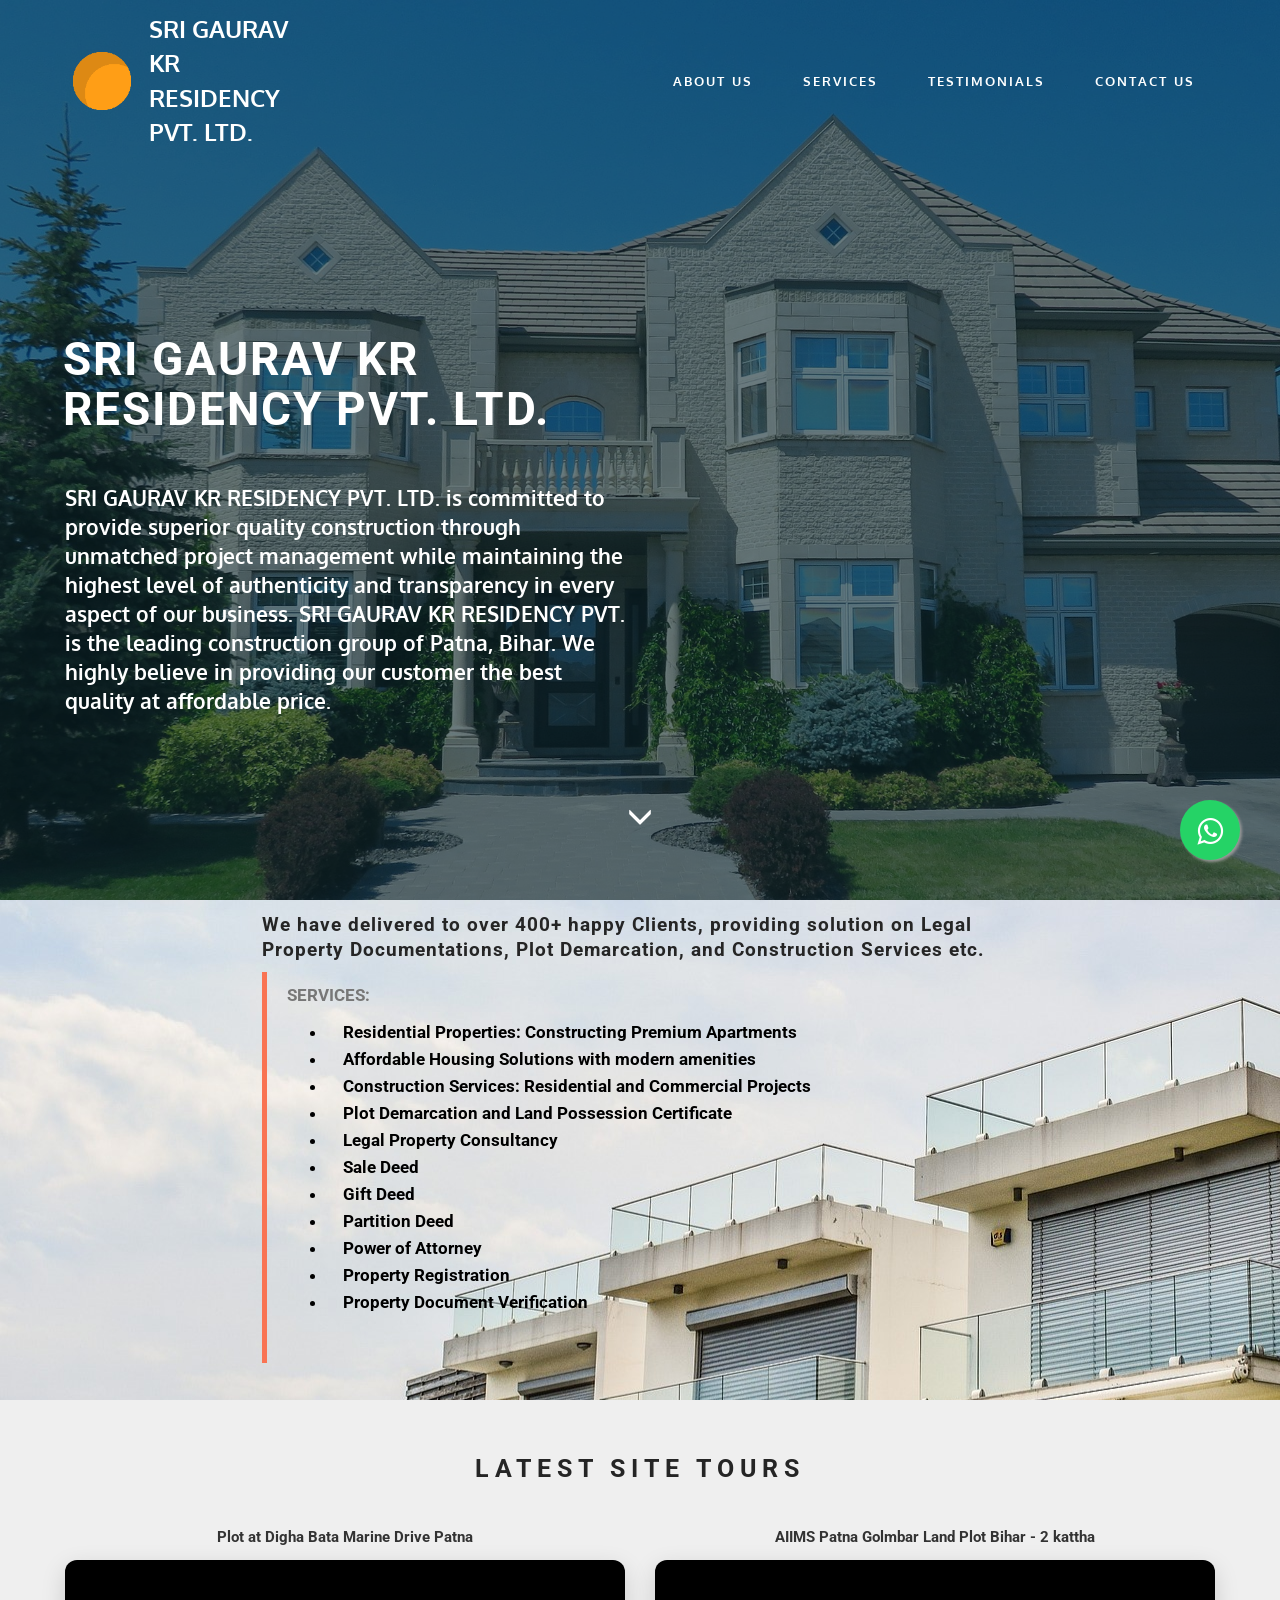
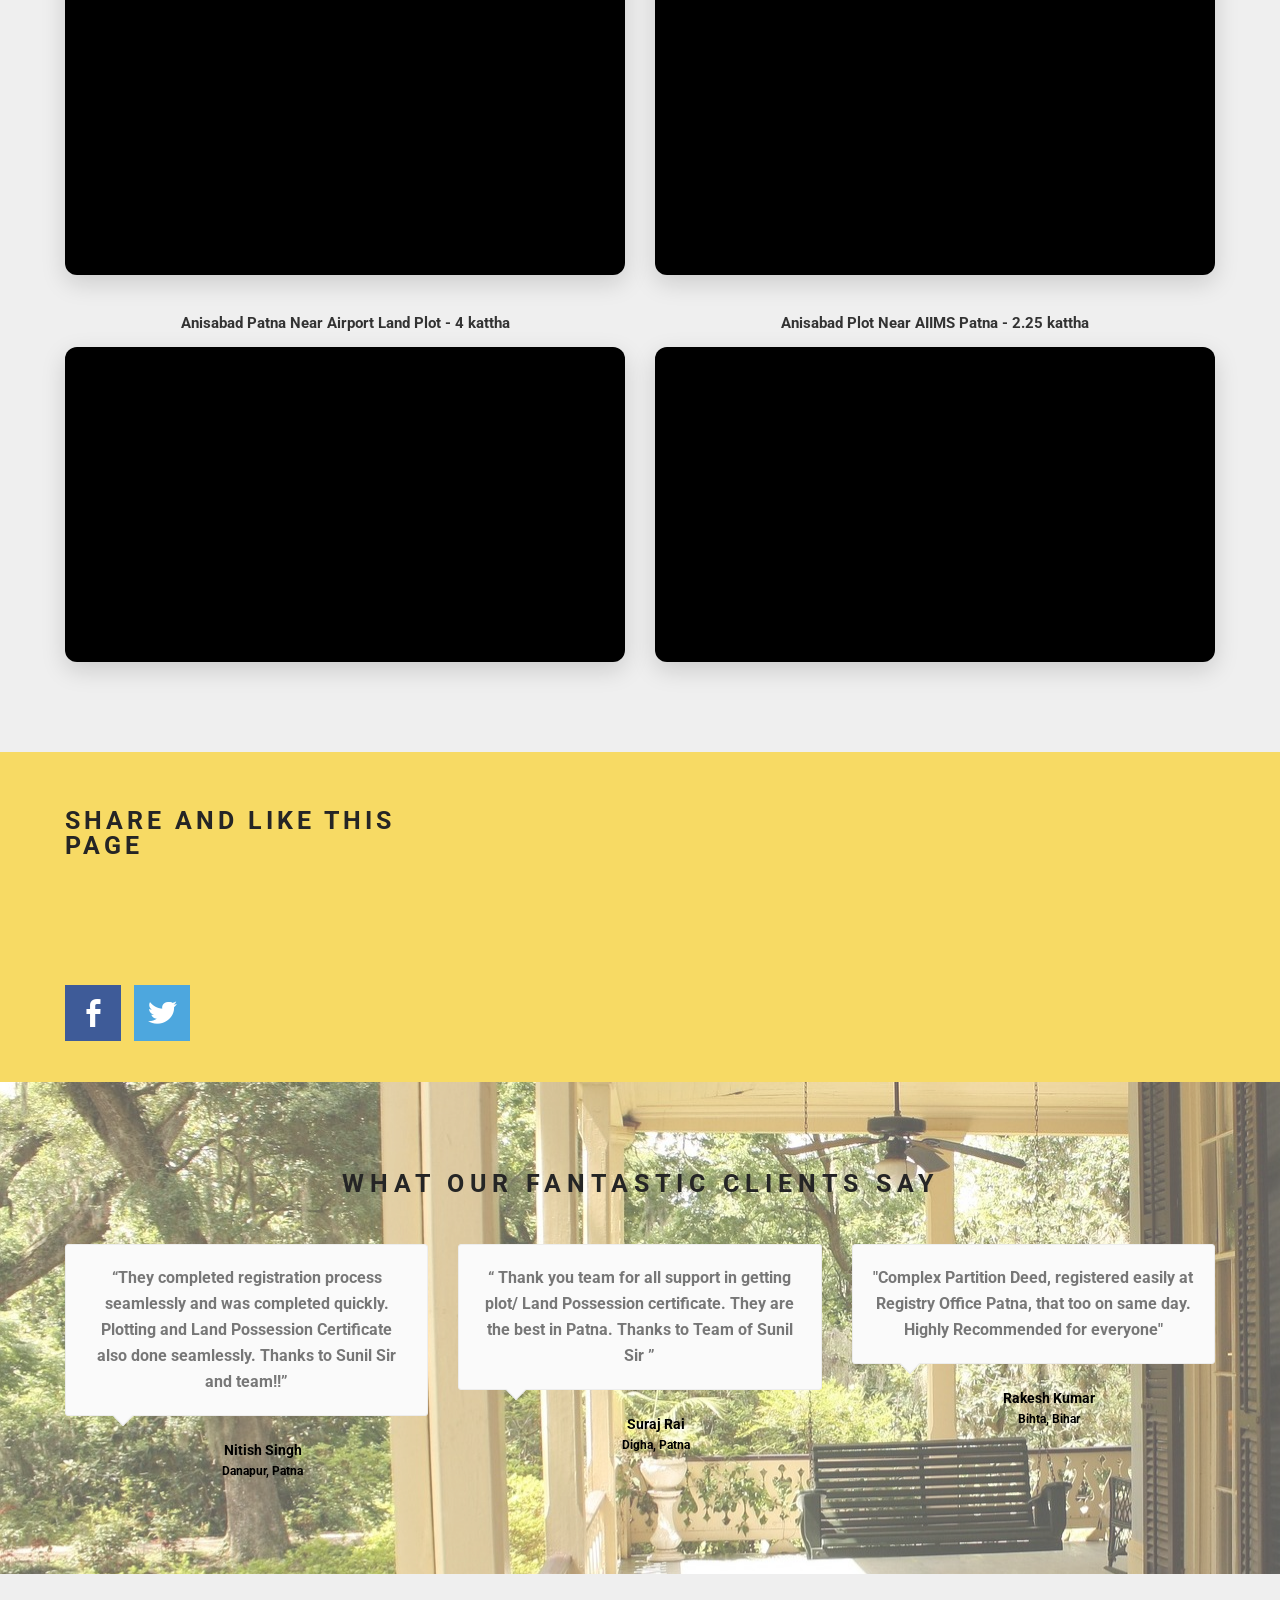
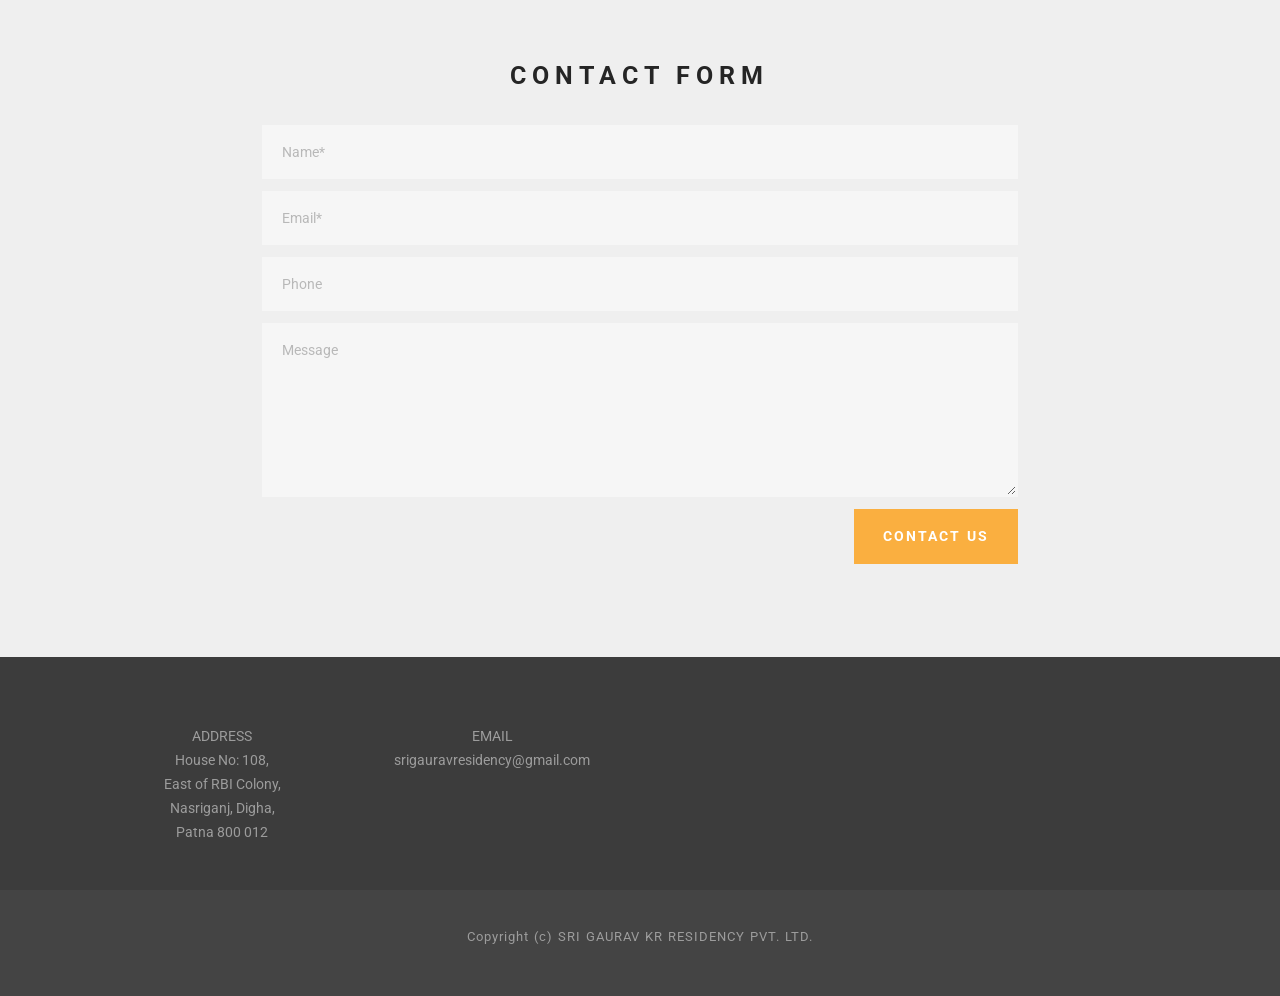
<file: index.html>
<!DOCTYPE html>
<html lang="en">

<head>
    <meta charset="UTF-8" />
    <meta http-equiv="X-UA-Compatible" content="IE=edge" />
    <meta name="viewport" content="width=device-width, initial-scale=1" />
    
    <!-- FIX ADDED HERE: This forces any hidden http:// links in your CSS/JS files to load securely as https:// -->
    <meta http-equiv="Content-Security-Policy" content="upgrade-insecure-requests">
    
    <link rel="shortcut icon" href="assets/images/discover-mobile-350x350-16.png" type="image/x-icon" />
    <meta name="description" content="jameenregistry" />
    <link rel="icon" type="image/png" sizes="32x32" href="assets/images/favicon-32x32.png">
    <link rel="stylesheet"
        href="https://fonts.googleapis.com/css?family=Roboto:700,400&amp;subset=cyrillic,latin,greek,vietnamese" />
    <link rel="stylesheet" href="assets/bootstrap/css/bootstrap.min.css" />
    <link rel="stylesheet" href="assets/animate.css/animate.min.css" />
    <link rel="stylesheet" href="assets/socicon/css/socicon.min.css" />
    <link rel="stylesheet" href="assets/jammen/css/style_min.css" />
    <link rel="stylesheet" href="assets/jammen/css/mbr-additional.css" type="text/css" />
    <link rel="stylesheet" href="assets/animate.css/animate.min.css" />
    <title>SRI GAURAV KR RESIDENCY PVT. LTD., Plot in Patna, Plot, Apartment, Construction, Building, Housing, Land Possession Certificate, LPC, Property Registration, and Registry Office Patna </title>
    <meta name="google-site-verification" content="LFKgQfxGb9PHRCS-7UHr4vyPuEpzBTbaOZgdr1h_e7o" />

    <!-- google analytics tags-->
    <!-- Global site tag (gtag.js) - Google Analytics -->
    <script async src="https://www.googletagmanager.com/gtag/js?id=UA-215911550-1">
    </script>
    <script>
    window.dataLayer = window.dataLayer || [];
    function gtag(){dataLayer.push(arguments);}
    gtag('js', new Date());

    gtag('config', 'UA-215911550-1');
    </script>
</head>

<body>

    <section
        class="mbr-navbar mbr-navbar--freeze mbr-navbar--absolute mbr-navbar--transparent mbr-navbar--sticky mbr-navbar--auto-collapse"
        id="menu-74">
        <div class="mbr-navbar__section mbr-section">
            <div class="mbr-section__container container">
                <div class="mbr-navbar__container">
                    <div class="mbr-navbar__column mbr-navbar__column--s mbr-navbar__brand">
                        <span class="mbr-navbar__brand-link mbr-brand mbr-brand--inline">
                            <span class="mbr-brand__logo"><a><img class="mbr-navbar__brand-img mbr-brand__img"
                                        src="assets/images/discover-mobile-350x350-53.png" alt="jammen"></a></span>
                            <span class="mbr-brand__name"><a class="mbr-brand__name text-white">SRI GAURAV KR RESIDENCY PVT. LTD.</a></span>
                        </span>
                        </span>
                    </div>
                    <div class="mbr-navbar__hamburger mbr-hamburger text-white"><span
                            class="mbr-hamburger__line"></span></div>
                <div class="mbr-navbar__column mbr-navbar__menu">
                    <nav class="mbr-navbar__menu-box mbr-navbar__menu-box--inline-right">
                        <div class="mbr-navbar__column">
                            <ul class="mbr-navbar__items mbr-navbar__items--right mbr-buttons mbr-buttons--freeze mbr-buttons--right btn-decorator mbr-buttons--active">
                                <li class="mbr-navbar__item"><a class="mbr-buttons__link btn text-white" href="#header1-73">ABOUT US</a></li> 
                                                                                        <li class="mbr-navbar__item"><a class="mbr-buttons__link btn text-white" href="#content1-96">SERVICES</a></li> 
                                <li class="mbr-navbar__item"><a class="mbr-buttons__link btn text-white" href="#testimonials1-88">TESTIMONIALS</a></li>
                                <li class="mbr-navbar__item"><a class="mbr-buttons__link btn text-white" href="#form1-89">CONTACT US</a></li>
                            </ul>
                        </div>
                </div>
            </div>
        </div>
    </section>

    <section
        class="mbr-box mbr-section mbr-section--relative mbr-section--fixed-size mbr-section--full-height mbr-section--bg-adapted mbr-parallax-background mbr-after-navbar"
        id="header1-73" style="background-image: url(assets/images/house_1.jpg);">
        <div class="mbr-box__magnet mbr-box__magnet--sm-padding mbr-box__magnet--center-left">
            <div class="mbr-overlay" style="opacity: 0.6; background-color: rgb(9, 35, 43);"></div>
            <br> <br>
            <div class="mbr-box__container mbr-section__container container">
                <div class="mbr-box mbr-box--stretched">
                    <div class="mbr-box__magnet mbr-box__magnet--center-left">
                        <div class="row">
                            <div class=" col-sm-6">
                                <div class="mbr-hero animated fadeInUp">
                                    <h2 class="mbr-hero__text"><br>SRI GAURAV KR RESIDENCY PVT. LTD.</h2>
                                    <p class="mbr-hero__subtext"><b>SRI GAURAV KR RESIDENCY  PVT. LTD. is committed to provide superior quality construction through unmatched project management while maintaining the highest level of authenticity and transparency in every aspect of our business. SRI GAURAV KR RESIDENCY  PVT. is the leading construction group of Patna, Bihar. We highly believe in providing our customer the best quality at affordable price.</b>
                                </div>
                            </div>
                        </div>
                    </div>
                </div>
                
            </div>
            <div class="mbr-arrow mbr-arrow--floating text-center">
                <div class="mbr-section__container container">
                    <a class="mbr-arrow__link"><i class="glyphicon glyphicon-menu-down"></i></a>
                </div>
            </div>
        </div>
    </section>

    <section class="mbr-section" id="content1-96" style="background-image: url(assets/images/residence1.jpg);">
        <div class="mbr-section__container container mbr-section__container--middle">
            <div class="row">
                <div class="mbr-article mbr-article--wysiwyg col-sm-8 col-sm-offset-2">
                    <h3> We have delivered to over 400+ happy Clients, providing solution on Legal Property Documentations, Plot Demarcation, and Construction Services etc.</h3>
                    <blockquote>
                        <p><strong>SERVICES:</strong></p>
                        <ul>
                            
                            <li style="color:black">&nbsp; &nbsp; <b>Residential Properties: Constructing Premium Apartments </b> </li>
                            <li style="color:black">&nbsp; &nbsp; <b>Affordable Housing Solutions with modern amenities </b></li>
                            <li style="color:black">&nbsp; &nbsp; <b>Construction Services: Residential and Commercial Projects</b></li>
                            <li style="color:black">&nbsp; &nbsp; <b>Plot Demarcation and Land Possession Certificate</b></li>
                            <li style="color:black">&nbsp; &nbsp; <b>Legal Property Consultancy</b></li>
                            <li style="color:black">&nbsp; &nbsp; <b>Sale Deed</b></li>
                            <li style="color:black">&nbsp; &nbsp; <b>Gift Deed</b></li>
                            <li style="color:black">&nbsp; &nbsp; <b>Partition Deed</b></li>
                            <li style="color:black">&nbsp; &nbsp; <b>Power of Attorney</b></li>
                            <li style="color:black">&nbsp; &nbsp; <b>Property Registration</b></li>
                            <li style="color:black">&nbsp; &nbsp; <b>Property Document Verification</b></li>
                        </ul>
                        <p><em><br></em></p>
                    </blockquote>
                </div>
            </div>
        </div>
    </section>

    <!-- TWO-COLUMN VIDEO TOUR SECTION ADDED HERE -->
    <section class="mbr-section mbr-section--relative mbr-section--fixed-size" id="video-tour" style="background-color: rgb(239, 239, 239); padding-top: 60px; padding-bottom: 60px;">
        <div class="mbr-section__container container">
            <div class="mbr-header mbr-header--center mbr-header--std-padding">
                <h2 class="mbr-header__text">LATEST SITE TOURS</h2>
            </div>
            <div class="row">
                
                <!-- Video 1 Column -->
                <div class="col-md-6 col-sm-12" style="margin-bottom: 30px;">
                    <h4 class="text-center" style="margin-bottom: 15px; font-weight: bold; color: #333;">Plot at Digha Bata Marine Drive Patna</h4>
                    <div class="property-video-container">
                        <iframe  
                            src="https://player.cloudinary.com/embed/?cloud_name=i27r67f0&public_id=WhatsApp_Video_2026-09-06_at_8.05.20_AM"  
                            allow="autoplay; fullscreen; encrypted-media; picture-in-picture"  
                            allowfullscreen  
                            frameborder="0"
                            title="Plot at Digha Bata Marine Drive Patna"
                            loading="lazy">
                        </iframe>
                    </div>
                </div>

                <!-- Video 2 Column -->
                <div class="col-md-6 col-sm-12" style="margin-bottom: 30px;">
                    <h4 class="text-center" style="margin-bottom: 15px; font-weight: bold; color: #333;">AIIMS Patna Golmbar Land Plot Bihar - 2 kattha</h4>
                    <div class="property-video-container">
                        <iframe
                            src="https://player.cloudinary.com/embed/?cloud_name=i27r67f0&public_id=AIIMS_Patna_Golmbar_Land_Plot_Bihar"
                            allow="autoplay; fullscreen; encrypted-media; picture-in-picture"
                            allowfullscreen
                            frameborder="0"
                            title="AIIMS Patna Golmbar Land Plot Bihar - 2 kattha"
                            loading="lazy">
                        </iframe>
                    </div>
                </div>
                
                <!-- Video 3 Column -->
                <div class="col-md-6 col-sm-12" style="margin-bottom: 30px;">
                    <h4 class="text-center" style="margin-bottom: 15px; font-weight: bold; color: #333;">Anisabad Patna Near Airport Land Plot - 4 kattha</h4>
                    <div class="property-video-container">
                        <iframe
                        src="https://player.cloudinary.com/embed/?cloud_name=i27r67f0&public_id=VID_20260922_094655"
                        width="640"
                        height="360" 
                        style="height: auto; width: 100%; aspect-ratio: 640 / 360;"
                        allow="autoplay; fullscreen; encrypted-media; picture-in-picture"
                        allowfullscreen
                        frameborder="0"
                        ></iframe>
                    </div>
                </div>
                 <!-- Video 4 Column -->
                <div class="col-md-6 col-sm-12" style="margin-bottom: 30px;">
                    <h4 class="text-center" style="margin-bottom: 15px; font-weight: bold; color: #333;">Anisabad Plot Near AIIMS Patna  - 2.25 kattha</h4>
                    <div class="property-video-container">
                   <iframe
             src="https://player.cloudinary.com/embed/?cloud_name=i27r67f0&public_id=VID_20261008_113747"
             width="640"
             height="360" 
             style="height: auto; width: 100%; aspect-ratio: 640 / 360;"
             allow="autoplay; fullscreen; encrypted-media; picture-in-picture"
             allowfullscreen
             frameborder="0"
              ></iframe>
                    </div>
                </div>
            </div>
        </div>
    </section>
    <!-- END OF VIDEO TOUR SECTION -->

    <section class="mbr-section mbr-section--relative mbr-section--fixed-size" id="social-buttons1-87"
        style="background-color: rgb(247, 218, 100)">
        <div class="mbr-section__container container">
            <div class="mbr-header mbr-header--inline row">
                <div class="col-sm-4">
                    <h3 class="mbr-header__text">SHARE AND LIKE THIS PAGE </h3>
                </div>
             <iframe src="https://www.facebook.com/plugins/page.php?href=https%3A%2F%2Fwww.facebook.com%2FJameenRegistry&tabs=timeline&width=340&height=187&small_header=false&adapt_container_width=true&hide_cover=false&show_facepile=true&appId&locale=en_US" width="340" height="187" style="border:none;overflow:hidden" scrolling="no" frameborder="0" allowfullscreen="true" allow="autoplay; clipboard-write; encrypted-media; picture-in-picture; web-share"></iframe>
                 
                <div class="mbr-social-icons col-sm-8">
                    <div class="mbr-social-likes social-likes_style-1" data-counters="true">
                        <div class="
                  mbr-social-icons__icon
                  social-likes__icon
                  facebook
                  socicon-bg-facebook
                " title="Share link on Facebook">
                            <i class="socicon socicon-facebook"></i>
                        </div>
                 
                        <div class="
                  mbr-social-icons__icon
                  social-likes__icon
                  twitter
                  socicon-bg-twitter
                " title="Share link on Twitter">
                            <i class="socicon socicon-twitter"></i>
                        </div>
                </div>
            </div>
        </div>
    </section>

    <section class="mbr-section mbr-section--relative mbr-section--fixed-size" id="testimonials1-88">
        <div class="testimonial">
            <div class="
            mbr-section__container mbr-section__container--std-padding
            container
          ">
                <div class="row">
                    <div class="col-sm-12">
                        <h2 class="mbr-section__header">WHAT OUR FANTASTIC CLIENTS SAY</h2>
                        <ul class="mbr-reviews mbr-reviews--wysiwyg row">
                            <li class="mbr-reviews__item col-sm-6 col-md-4">
                                <div class="mbr-reviews__text">
                                    <p class="mbr-reviews__p">
                                        <strong>
                                            “They completed registration process seamlessly and was completed quickly. Plotting and Land Possession Certificate also done seamlessly. Thanks to Sunil Sir and team!!”
                                        </strong>
                                    </p>
                                </div>
                                <div class="mbr-reviews__author mbr-reviews__author--short">
                                    <div class="mbr-reviews__author-name" style="color:black">Nitish Singh</div>
                                    <div class="mbr-reviews__author-bio" style="color:black"><b>Danapur, Patna</b></div>
                                </div>
                            </li>
                            <li class="mbr-reviews__item col-sm-6 col-md-4">
                                <div class="mbr-reviews__text">
                                    <p class="mbr-reviews__p">
                                        <strong>
                                            “ Thank you team for all support in getting plot/ Land Possession certificate. They are the best in Patna. Thanks to Team of Sunil Sir ”
                                        </strong>
                                    </p>
                                </div>
                                <div class="mbr-reviews__author mbr-reviews__author--short">
                                    <div class="mbr-reviews__author-name" style="color:black">Suraj Rai</div>
                                    <div class="mbr-reviews__author-bio" style="color:black"><b>Digha, Patna</b></div>
                                </div>
                            </li>
                            <li class="mbr-reviews__item col-sm-6 col-md-4">
                                <div class="mbr-reviews__text">
                                    <p class="mbr-reviews__p">
                                        <strong>
                                            "Complex Partition Deed, registered easily at Registry Office Patna, that too on same day. Highly Recommended for everyone"
                                        </strong>
                                    </p>
                                </div>
                                <div class="mbr-reviews__author mbr-reviews__author--short">
                                    <div class="mbr-reviews__author-name" style="color:black">Rakesh Kumar</div>
                                    <div class="mbr-reviews__author-bio" style="color:black"><b>Bihta, Bihar</b></div>
                                </div>
                            </li>
                        </ul>
                    </div>
                </div>
            </div>
        </div>
    </section>

    <section class="mbr-section mbr-section--relative mbr-section--fixed-size" id="form1-89"
        style="background-color: rgb(239, 239, 239)">
        <div class="
          mbr-section__container mbr-section__container--std-padding
          container
        ">
            <div class="row">
                <div class="col-sm-12">
                    <div class="row">
                        <div class="col-sm-8 col-sm-offset-2" data-form-type="formoid">
                            <div class="mbr-header mbr-header--center mbr-header--std-padding">
                                <h2 class="mbr-header__text">CONTACT FORM</h2>
                            </div>
                            <div data-form-alert="true"></div>
                            <form action="mailto:srigauravresidency@gmail.com" method="post" data-form-title="CONTACT FORM">
                                <input type="hidden" value="" data-form-email="true" />
                                <div class="form-group">
                                    <input type="text" class="form-control" name="name" required="" placeholder="Name*"
                                        data-form-field="Name" />
                                </div>
                                <div class="form-group">
                                    <input type="email" class="form-control" name="email" required=""
                                        placeholder="Email*" data-form-field="Email" />
                                </div>
                                <div class="form-group">
                                    <input type="tel" class="form-control" name="phone" placeholder="Phone"
                                        data-form-field="Phone" />
                                </div>
                                <div class="form-group">
                                    <textarea class="form-control" name="message" placeholder="Message" rows="7"
                                        data-form-field="Message"></textarea>
                                </div>
                                <div class="mbr-buttons mbr-buttons--right">
                                    <button type="submit" class="mbr-buttons__btn btn btn-lg btn-warning">
                                        CONTACT US
                                    </button>
                                </div>
                            </form>
                        </div>
                    </div>
                </div>
            </div>
        </div>
    </section>

    <section class="mbr-section mbr-section--relative mbr-section--fixed-size" id="contacts2-90"
        style="background-color: rgb(60, 60, 60)">
        <div class="mbr-section__container container">
            <div class="mbr-contacts mbr-contacts--wysiwyg row">
<!--                 <div class="col-sm-6">
                    <figure class="
                mbr-figure
                mbr-figure--wysiwyg
                mbr-figure--full-width
                mbr-figure--no-bg
              ">
                        <div class="mbr-figure__map mbr-figure__map--short mbr-google-map">
                            <p class="mbr-google-map__marker" data-coordinates="25.617264,85.125750"></p>
                        </div>
                    </figure>
                </div> -->
                <br>
                <div class="col-sm-6">
                    <div class="row">
                        <div class="col-sm-5 col-sm-offset-1">
                            <p class="mbr-contacts__text">
                                ADDRESS<br />
                                House No: 108, <br> East of RBI Colony, <br> Nasriganj, Digha, <br> Patna 800 012
                            </p>
                        </div>
                        <div class="col-sm-6">
                            <p class="mbr-contacts__text">EMAIL</p>
                            srigauravresidency@gmail.com
                        </div>
                    </div>
                </div>
            </div>
        </div>
    </section>

    <footer class="mbr-section mbr-section--relative mbr-section--fixed-size" id="footer1-91"
        style="background-color: rgb(68, 68, 68)">
        <div class="mbr-section__container container">
            <div class="mbr-footer mbr-footer--wysiwyg row">
                <div class="col-sm-12">
                    <p class="mbr-footer__copyright"></p>
                    <p>Copyright (c) SRI GAURAV KR RESIDENCY PVT. LTD.</p>
                    <p></p>
                </div>
            </div>
        </div>
    </footer>

    <script src="assets/jquery/jquery.min.js"></script>
    <script src="assets/bootstrap/js/bootstrap.min.js"></script>
<!--     <script src="https://maps.googleapis.com/maps/api/js"></script> -->
<!--     <script src="assets/smooth-scroll/SmoothScroll.js"></script> -->
<!--     <script src="assets/jarallax/jarallax.js"></script> -->
<!--     <script src="assets/social-likes/social-likes.js"></script> -->
    <script src="assets/jammen/js/script.js"></script>

    <link rel="stylesheet" href="https://maxcdn.bootstrapcdn.com/font-awesome/4.5.0/css/font-awesome.min.css">
                                <a href="https://api.whatsapp.com/send?phone=919546411291&text=%E0%A4%A8%E0%A4%AE%E0%A4%B8%E0%A5%8D%E0%A4%A4%E0%A5%87!%20%E0%A4%AE%E0%A5%81%E0%A4%9D%E0%A5%87%20%E0%A4%B0%E0%A4%9C%E0%A4%BF%E0%A4%B8%E0%A5%8D%E0%A4%9F%E0%A5%8D%E0%A4%B0%E0%A5%80%20%E0%A4%95%E0%A5%87%20%E0%A4%95%E0%A4%BE%E0%A4%AE%20%E0%A4%95%E0%A5%87%20%E0%A4%B2%E0%A4%BF%E0%A4%8F%20%E0%A4%B8%E0%A4%B9%E0%A4%BE%E0%A4%AF%E0%A4%A4%E0%A4%BE%20%E0%A4%AD%E0%A5%80%20%E0%A4%9A%E0%A4%BE%E0%A4%B9%E0%A4%BF%E0%A4%8F%E0%A5%A4"
                                        class="float" target="_blank">
                                <i class="fa fa-whatsapp my-float"></i>
                                </a>

                                <!-- CSS WITH VIDEO STYLES ADDED -->
                                <style>
                                .property-video-container {
                                    position: relative;
                                    width: 100%;
                                    border-radius: 12px;
                                    overflow: hidden;
                                    box-shadow: 0 8px 25px rgba(0, 0, 0, 0.15);
                                    background-color: #000000;
                                }
                                .property-video-container iframe {
                                    display: block; 
                                    width: 100%;
                                    height: auto;
                                    aspect-ratio: 16 / 9;
                                    border: none;
                                }
                                .float{
                                    position:fixed;
                                    width:60px;
                                    height:60px;
                                    bottom:40px;
                                    right:40px;
                                    background-color:#25d366;
                                    color:#FFF;
                                    border-radius:50px;
                                    text-align:center;
                                    font-size:30px;
                                    box-shadow: 2px 2px 3px #999;
                                    z-index:100;
                                }
                                .testimonial::before{
                                    content:"";
                                    background-image: url(assets/images/porch1.jpg);
                                    opacity:0.65;
                                    position:absolute;
                                    top:0;
                                    bottom:0;
                                    right:0;
                                    left:0;
                                    width:auto;
                                    height:auto;
                                    z-index:-3;
                                }

                                .my-float{
                                    margin-top:16px;
                                }
                                </style>
</body>

</html>
</file>
<file: assets/jammen/css/style_min.css>
body,html{max-width:auto;overflow-x:hidden;text-align:center}.mbr-transparent{opacity:0}.mbr-embedded-video{position:relative}.mbr-background-video,.mbr-background-video-preview{bottom:0;left:0;overflow:hidden;position:absolute;right:0;top:0}.mbr-background,.mbr-parallax-background{background-attachment:fixed!important;background-position:50% 0;background-repeat:no-repeat;background-size:cover!important}.mbr-hidden-scrollbar .mbr-parallax-background{background-size:auto 130%}.mobile .mbr-parallax-background{background-attachment:scroll!important}.mbr-background{background-attachment:scroll!important}.is-builder .animated{-webkit-animation-name:none!important;animation-name:none!important}.msgbox-1{overflow:hidden;padding:0 20px;position:relative}.msgbox-1 .container{padding:41px 0 29px;position:relative;z-index:2}@media (max-width:767px){.msgbox-1 .container{padding:67px 0 78px;text-align:center}}.msgbox-1 .row>div+div{line-height:67px}@media (max-width:767px){.msgbox-1 .row>div+div{padding-bottom:3px;padding-top:23px}}@media (max-width:480px){.msgbox-1 .row>div+div{padding-bottom:15px;padding-top:37px}}.msgbox-1 h1,.msgbox-1 h2{letter-spacing:4px;line-height:33px;margin-bottom:11px;margin-top:10px}.msgbox-1 h1+h1,.msgbox-1 h1+h2,.msgbox-1 h2+h1,.msgbox-1 h2+h2{margin-top:-11px}@media (max-width:767px){.msgbox-1 h1,.msgbox-1 h2{line-height:1.5em;margin-bottom:0}.msgbox-1 h1+h1,.msgbox-1 h1+h2,.msgbox-1 h2+h1,.msgbox-1 h2+h2{margin-top:-1px}}.msgbox-1 p{color:#777;font-size:17px;line-height:27px;margin-bottom:0;padding-bottom:13px;padding-top:16px;text-align:left}.msgbox-1 p+p{margin-top:-13px;padding-top:0}@media (max-width:767px){.msgbox-1 p{padding-top:20px}}.msgbox-1 .btn{margin-top:-14px;margin-right:10px}@media (max-width:480px){.msgbox-1 .btn{display:block}.msgbox-1 .btn+.btn{margin-top:12px}}.msgbox-1.dark{background:#3c3c3c;color:#fff}.msgbox-1.dark p{color:#fff}.msgbox-1.dark .btn-default{border-color:#fff;color:#fff}.msgbox-1.dark .btn-default.active,.msgbox-1.dark .btn-default.focus,.msgbox-1.dark .btn-default:active,.msgbox-1.dark .btn-default:focus,.msgbox-1.dark .btn-default:hover,.open>.dropdown-toggle.msgbox-1.dark .btn-default{background-color:#fff;border-color:#fff;color:#252525}.content-2{overflow:hidden;padding:71px 20px 70px;position:relative}.content-2.col-5 .row>div{position:relative;min-height:1px;padding-left:15px;padding-right:15px}@media (min-width:768px){.content-2.col-5 .row>div{display:inline-block;float:none;vertical-align:top;width:33%}}@media (min-width:992px){.content-2.col-5 .row>div{float:left;width:20%}}@media (min-width:992px){.content-2.col-5{padding-top:75px}.content-2.col-5 .thumbnail h3{margin-top:15px}.content-2.col-5 .thumbnail h3+h3{margin-top:-33px}}.content-2.col-4 .row>div{position:relative;min-height:1px;padding-left:15px;padding-right:15px}@media (min-width:768px){.content-2.col-4 .row>div{float:left;width:50%}}@media (min-width:992px){.content-2.col-4 .row>div{float:left;width:25%}}.content-2.col-3 .row>div{position:relative;min-height:1px;padding-left:15px;padding-right:15px}@media (min-width:768px){.content-2.col-3 .row>div{float:left;width:33.33333333%}}@media (min-width:992px){.content-2.col-3{padding-top:64px}.content-2.col-3 .thumbnail h3{margin-top:4px}.content-2.col-3 .thumbnail h3+h3{margin-top:-33px}.content-2.col-3 .thumbnail .group{margin-top:37px}}.content-2.col-2 .row>div{position:relative;min-height:1px;padding-left:15px;padding-right:15px}@media (min-width:768px){.content-2.col-2 .row>div{float:left;width:50%}}@media (min-width:992px){.content-2.col-2{padding-top:48px}.content-2.col-2 .thumbnail>img{width:100%;max-width:300px}.content-2.col-2 .thumbnail h3{margin-top:-14px;margin-bottom:20px;font-size:25px;letter-spacing:6px;line-height:1.5em}.content-2.col-2 .thumbnail h3+h3{margin-top:-19px}.content-2.col-2 .thumbnail p{font-size:17px;line-height:27px}.content-2.col-2 .thumbnail .btn{padding:16px 27px;font-size:18px;line-height:1.3333333;border-radius:0;font-size:14px;letter-spacing:2px}}@media (max-width:767px){.content-2{padding:0 20px}.content-2 .row>div{-webkit-box-shadow:inset 0 1px 1px rgba(10,10,10,.06);box-shadow:inset 0 1px 1px rgba(10,10,10,.06)}.content-2.dark .row>div{-webkit-box-shadow:inset 0 1px 1px rgba(0,0,0,.2);box-shadow:inset 0 1px 1px rgba(0,0,0,.2)}}@media (min-width:768px) and (max-width:991px){.content-2.col-5{padding-top:70px}.content-2.col-5 .row>div+div+div+div{margin-top:50px}.content-2.col-5 .thumbnail h3{margin-top:10px}.content-2.col-5 .thumbnail h3+h3{margin-top:-33px}.content-2.col-4{padding:64px 20px 70px}.content-2.col-4 .row>div+div+div{margin-top:39px}.content-2.col-4 .thumbnail h3{margin-top:4px;margin-bottom:32px}.content-2.col-4 .thumbnail h3+h3{margin-top:-33px}.content-2.col-4 .thumbnail .group{margin-top:37px}.content-2.col-3{padding-top:73px}.content-2.col-3 .thumbnail h3{margin-top:12px;margin-bottom:33px}.content-2.col-3 .thumbnail h3+h3{margin-top:-33px}.content-2.col-3 .thumbnail .group{margin-top:36px}.content-2.col-2{padding-top:64px}.content-2.col-2 .thumbnail h3{margin-top:4px;margin-bottom:33px}.content-2.col-2 .thumbnail h3+h3{margin-top:-34px}.content-2.col-2 .thumbnail .group{margin-top:36px}}.content-2 .container{padding:0;position:relative;z-index:3}.content-2 .row{margin-left:-24px;margin-right:-24px}.content-2 .thumbnail{background:0 0;border:0;margin-bottom:0;padding-bottom:0;padding-left:0;padding-right:0;text-align:center}@media (max-width:767px){.content-2 .thumbnail{padding-top:52px;padding-bottom:65px;margin-bottom:0}}@media (max-width:480px){.content-2 .thumbnail{padding-bottom:70px}}.content-2 .thumbnail .image img,.content-2 .thumbnail>img{max-width:50%}@media (max-width:767px){.content-2 .thumbnail .image img,.content-2 .thumbnail>img{width:100%;max-width:300px}}.content-2 .thumbnail h3{font-size:16px;letter-spacing:1px;margin-bottom:32px;margin-top:11px}.content-2 .thumbnail h3+h3{margin-top:-32px}@media (max-width:767px){.content-2 .thumbnail h3{font-size:25px;letter-spacing:6px;line-height:1.5em;margin-bottom:20px;margin-top:-14px}.content-2 .thumbnail h3+h3{margin-top:-21px}}.content-2 .thumbnail p{color:#999;font-size:16px;line-height:26px;text-align:left}.content-2 .thumbnail p+p{margin-top:-10px}@media (max-width:767px){.content-2 .thumbnail p{font-size:17px;line-height:27px}}.content-2 .thumbnail .group{line-height:43px;margin-bottom:14px;margin-top:33px;text-align:center}@media (max-width:767px){.content-2 .thumbnail .group{margin-top:29px;line-height:67px}}@media (max-width:480px){.content-2 .thumbnail .group{margin-top:37px}}@media (max-width:767px){.content-2 .thumbnail .btn{padding:16px 27px;font-size:18px;line-height:1.3333333;border-radius:0;font-size:14px;letter-spacing:2px;margin-right:9px}}@media (max-width:480px){.content-2 .thumbnail .btn{display:block;margin-right:0}.content-2 .thumbnail .btn+.btn{margin-top:12px}}.content-2.simple h3{margin-top:0!important;margin-bottom:31px!important}.content-2.simple h3+h3{margin-top:-30px!important}.content-2.simple.col-5{padding-top:77px}.content-2.simple.col-3,.content-2.simple.col-4{padding-top:76px}.content-2.simple.col-2{padding-top:64px}@media (min-width:768px) and (max-width:991px){.content-2.simple h3{margin-bottom:32px!important}.content-2.simple.col-5{padding-top:76px}.content-2.simple.col-5 .row>div+div+div+div{margin-top:53px}.content-2.simple.col-4{padding-top:77px}.content-2.simple.col-4 .row>div+div+div{margin-top:53px}.content-2.simple.col-2{padding-top:76px}}@media (max-width:767px){.content-2.simple{padding-top:0!important}.content-2.simple .thumbnail{padding-top:68px}.content-2.simple h3{margin-bottom:20px!important}.content-2.simple h3+h3{margin-top:-21px!important}}.content-2.dark{background:#3c3c3c}.content-2.dark h1,.content-2.dark h2,.content-2.dark h3,.content-2.dark h4{color:#fff}.content-2.dark p{color:#fff}.content-2.dark .btn-default{border-color:#fff;color:#fff}.content-2.dark .btn-default.active,.content-2.dark .btn-default.focus,.content-2.dark .btn-default:active,.content-2.dark .btn-default:focus,.content-2.dark .btn-default:hover,.open>.dropdown-toggle.content-2.dark .btn-default{background-color:#fff;border-color:#fff;color:#252525}.pricing-table-1{-webkit-box-shadow:inset 0 1px 0 rgba(10,10,10,.06);box-shadow:inset 0 1px 0 rgba(10,10,10,.06);background:#f0f0f0;overflow:hidden;padding:100px 0 67px;position:relative}.pricing-table-1 .container{display:block;float:none;margin-left:auto;margin-right:auto;max-width:1000px;position:relative;z-index:3}.pricing-table-1.col-4 .row>div{position:relative;min-height:1px;padding-left:15px;padding-right:15px;padding:0}@media (min-width:768px){.pricing-table-1.col-4 .row>div{float:left;width:25%}}.pricing-table-1.col-3 .container{max-width:750px}.pricing-table-1.col-3 .row>div{position:relative;min-height:1px;padding-left:15px;padding-right:15px;padding:0}@media (min-width:768px){.pricing-table-1.col-3 .row>div{float:left;width:33.33333333%}}.pricing-table-1.col-2 .container{max-width:600px}.pricing-table-1.col-2 .row>div{position:relative;min-height:1px;padding-left:15px;padding-right:15px;padding:0}@media (min-width:768px){.pricing-table-1.col-2 .row>div{float:left;width:50%}}.pricing-table-1 .plan{-webkit-box-shadow:0 2px 2px rgba(10,10,10,.06);box-shadow:0 2px 2px rgba(10,10,10,.06);background:#fff;color:#484f5a;margin-right:1px;padding-bottom:39px;text-align:center}.pricing-table-1 .plan h3{background:#323b44;border-radius:7px 7px 0 0;color:#fff;font-size:16px;letter-spacing:1px;margin:0;padding:18px 0 19px;position:relative;top:-7px}.pricing-table-1 .plan p{margin-bottom:0}.pricing-table-1 .plan .price{font-size:80px;letter-spacing:1px;padding:7px 0 0}.pricing-table-1 .plan .price small{color:#aaa;display:block;font-size:13px;margin-top:-11px;padding-bottom:19px}.pricing-table-1 .plan .price strong{font-weight:400;left:-10px;position:relative}.pricing-table-1 .plan .price sup{display:inline-block;font-size:32px;height:1px;margin:58px 0 0 -4px;position:relative;vertical-align:top;width:25px}.pricing-table-1 .plan .price:after{background:#eee;content:"";display:block;height:1px;margin:20px auto 0;width:80%}.pricing-table-1 .plan ul{font-size:14px;list-style:none;margin:35px 0 35px;padding-left:0}.pricing-table-1 .plan ul li{margin-bottom:12px}.pricing-table-1 .plan .btn{margin-bottom:2px;margin-top:1px}.pricing-table-1 .favorite{-webkit-box-shadow:0 0 10px rgba(10,10,10,.35);box-shadow:0 0 10px rgba(10,10,10,.35);margin-left:-5px;margin-right:-5px;padding-bottom:52px;position:relative;top:-13px;z-index:2}.pricing-table-1 .favorite h3{background:#f97352}.pricing-table-1 .favorite .price{padding-top:20px}.pricing-table-1 .favorite .price strong{left:-8px}.pricing-table-1 .green h3{background:#7ac673}.pricing-table-1 .blue h3{background:#27aae0}.pricing-table-1 .orange h3{background:#faaf40}@media (max-width:767px){.pricing-table-1{padding:30px 20px 10px 20px}.pricing-table-1 .plan{margin-bottom:20px}.pricing-table-1 .plan ul{margin:36px 0 34px}.pricing-table-1 .plan .btn{margin-top:2px}.pricing-table-1 .favorite{margin-left:0;margin-right:0;top:0}}@media (min-width:480px) and (max-width:767px){.pricing-table-1 .plan{padding-bottom:64px}.pricing-table-1 .plan .price{font-size:120px;line-height:142px}.pricing-table-1 .plan .price small{font-size:16px;margin-top:-1px;padding-bottom:18px;line-height:23px}.pricing-table-1 .plan .price sup{font-size:36px;margin:77px 0 0 -4px}.pricing-table-1 .plan ul{font-size:16px;margin:35px 0 22px}.pricing-table-1 .plan .btn{padding:16px 27px;font-size:18px;line-height:1.3333333;border-radius:0;font-size:14px;letter-spacing:2px;margin-bottom:3px;margin-top:-13px;position:relative;top:26px}}.mbr-navbar{position:relative;width:100%}.mbr-navbar:before{content:"";display:block}.mbr-navbar__brand-img,.mbr-navbar__brand-link:after{height:74px}.mbr-navbar:before,.mbr-navbar__container{height:98px}.mbr-navbar--ss .mbr-navbar__brand-img,.mbr-navbar--ss .mbr-navbar__brand-link:after{height:74px}.mbr-navbar--ss .mbr-navbar__container,.mbr-navbar--ss:before{height:98px}.mbr-navbar--xs .mbr-navbar__brand-img,.mbr-navbar--xs .mbr-navbar__brand-link:after{height:32px}.mbr-navbar--xs .mbr-navbar__container,.mbr-navbar--xs:before{height:56px}.mbr-navbar--s .mbr-navbar__brand-img,.mbr-navbar--s .mbr-navbar__brand-link:after{height:48px}.mbr-navbar--s .mbr-navbar__container,.mbr-navbar--s:before{height:72px}.mbr-navbar--m .mbr-navbar__brand-img,.mbr-navbar--m .mbr-navbar__brand-link:after{height:64px}.mbr-navbar--m .mbr-navbar__container,.mbr-navbar--m:before{height:88px}.mbr-navbar--l .mbr-navbar__brand-img,.mbr-navbar--l .mbr-navbar__brand-link:after{height:96px}.mbr-navbar--l .mbr-navbar__container,.mbr-navbar--l:before{height:120px}.mbr-navbar--xl .mbr-navbar__brand-img,.mbr-navbar--xl .mbr-navbar__brand-link:after{height:128px}.mbr-navbar--xl .mbr-navbar__container,.mbr-navbar--xl:before{height:152px}.mbr-navbar--short .mbr-navbar__brand-img,.mbr-navbar--short .mbr-navbar__brand-link:after{height:40px}.mbr-navbar--short .mbr-navbar__container,.mbr-navbar--short:before{height:64px}.mbr-navbar--short .mbr-navbar__container{padding:12px 0}@media (max-width:767px){.mbr-navbar--short .mbr-navbar__brand-img,.mbr-navbar--short .mbr-navbar__brand-link:after{height:31px}.mbr-navbar--short .mbr-navbar__container,.mbr-navbar--short:before{height:45px}.mbr-navbar--short .mbr-navbar__container{padding:7px 0}}.mbr-navbar__brand-img{position:relative}.mbr-navbar__brand-img,.mbr-navbar__container,.mbr-navbar__section{-webkit-transition:all .3s ease-in-out 0s;-o-transition:all .3s ease-in-out 0s;transition:all .3s ease-in-out 0s}.mbr-navbar__section{background:#2c2c2c;height:auto;position:absolute;top:0;width:100%;z-index:1000}.mbr-navbar__container{display:table;padding:12px 0;width:100%}.mbr-navbar__menu-box{display:table;width:100%}.mbr-navbar__menu-box--inline-center,.mbr-navbar__menu-box--inline-left,.mbr-navbar__menu-box--inline-right{display:block;text-align:left}.mbr-navbar__menu-box--inline-center{text-align:center}.mbr-navbar__menu-box--inline-right{text-align:right}.mbr-navbar__column{display:table-cell;vertical-align:middle}.mbr-navbar__column--xxs{width:1%}.mbr-navbar__column--xs{width:10%}.mbr-navbar__column--s{width:20%}.mbr-navbar__column--m{width:30%}.mbr-navbar__column--l{width:40%}.mbr-navbar__column--xl{width:50%}.mbr-navbar__menu-box--inline-center .mbr-navbar__column,.mbr-navbar__menu-box--inline-left .mbr-navbar__column,.mbr-navbar__menu-box--inline-right .mbr-navbar__column{display:inline-block}.mbr-navbar__items{float:left;padding-left:0;position:relative;left:-20px}.mbr-navbar__items--right{float:right;left:0}.mbr-navbar__item{display:block;float:left;position:relative}.mbr-navbar__hamburger{display:none;margin-top:-11px;position:absolute;right:0;top:50%;z-index:10000}.mbr-navbar--collapsed .mbr-navbar__container{position:relative}.mbr-navbar--collapsed .mbr-navbar__column{display:block;width:100%}.mbr-navbar--collapsed .mbr-navbar__items--right{padding-top:13px}.mbr-navbar--collapsed .mbr-navbar__menu{background:rgba(0,0,0,.9);display:none;height:100%;left:0;position:fixed;top:0;width:100%;z-index:9999}.mbr-navbar--collapsed .mbr-navbar__menu-box{display:table-cell;vertical-align:middle}.mbr-navbar--collapsed .mbr-navbar__items{float:none}.mbr-navbar--collapsed .mbr-navbar__item{float:none}.mbr-navbar--collapsed .mbr-navbar__hamburger{display:block}.mbr-navbar--collapsed.mbr-navbar--open .mbr-navbar__menu{display:table}.mbr-navbar--collapsed.mbr-navbar--open:not(.mbr-navbar--sticky) .mbr-navbar__section{background:0 0;position:fixed}.mbr-navbar--collapsed.mbr-navbar--open .mbr-navbar__brand{visibility:hidden}.mbr-navbar--collapsed.mbr-navbar--sticky.mbr-navbar--open .mbr-navbar__brand{visibility:visible}.mbr-navbar--collapsed.mbr-navbar--open .mbr-navbar__brand-img,.mbr-navbar--collapsed.mbr-navbar--open .mbr-navbar__container{-webkit-transition:none;-o-transition:none;transition:none}.mbr-navbar--freeze.mbr-navbar--collapsed.mbr-navbar--open .mbr-navbar__hamburger,.mbr-navbar--freeze.mbr-navbar--collapsed.mbr-navbar--open .mbr-navbar__hamburger:hover{color:#fff!important}.mbr-navbar--sticky .mbr-navbar__section{position:fixed}.mbr-navbar--absolute{position:absolute}.mbr-navbar--transparent .mbr-navbar__section{background:0 0}.mbr-navbar--relative .mbr-navbar__section,.mbr-navbar--stuck .mbr-navbar__section{background:#2c2c2c}@media (max-width:991px){.mbr-navbar--auto-collapse .mbr-navbar__container{position:relative}.mbr-navbar--auto-collapse .mbr-navbar__column{display:block;width:100%}.mbr-navbar--auto-collapse .mbr-navbar__items--right{padding-top:13px}.mbr-navbar--auto-collapse .mbr-navbar__menu{background:rgba(0,0,0,.9);display:none;height:100%;left:0;position:fixed;top:0;width:100%;z-index:9999}.mbr-navbar--auto-collapse .mbr-navbar__menu-box{display:table-cell;vertical-align:middle}.mbr-navbar--auto-collapse .mbr-navbar__items{float:none}.mbr-navbar--auto-collapse .mbr-navbar__item{float:none}.mbr-navbar--auto-collapse .mbr-navbar__hamburger{display:block}.mbr-navbar--auto-collapse.mbr-navbar--open .mbr-navbar__menu{display:table}.mbr-navbar--auto-collapse.mbr-navbar--open:not(.mbr-navbar--sticky) .mbr-navbar__section{background:0 0;position:fixed}.mbr-navbar--auto-collapse.mbr-navbar--open .mbr-navbar__brand{visibility:hidden}.mbr-navbar--auto-collapse.mbr-navbar--sticky.mbr-navbar--open .mbr-navbar__brand{visibility:visible}.mbr-navbar--auto-collapse.mbr-navbar--open .mbr-navbar__brand-img,.mbr-navbar--auto-collapse.mbr-navbar--open .mbr-navbar__container{-webkit-transition:none;-o-transition:none;transition:none}.mbr-navbar--freeze.mbr-navbar--auto-collapse.mbr-navbar--open .mbr-navbar__hamburger,.mbr-navbar--freeze.mbr-navbar--auto-collapse.mbr-navbar--open .mbr-navbar__hamburger:hover{color:#fff!important}}.mbr-after-navbar:before{content:"";display:block;height:98px}.mbr-hamburger{cursor:pointer;height:23px;width:30px}.mbr-hamburger:focus{outline:0}.mbr-hamburger__line,.mbr-hamburger__line:after,.mbr-hamburger__line:before{content:"";position:absolute;display:block;height:1px;cursor:pointer}.mbr-hamburger__line,.mbr-hamburger__line:after,.mbr-hamburger__line:before{width:30px;border-bottom:5px solid;top:9px}.mbr-hamburger__line:before{top:-9px}.mbr-hamburger__line:after{top:9px}.mbr-hamburger__line,.mbr-hamburger__line:after,.mbr-hamburger__line:before{-webkit-transition:all .3s ease-in-out;transition:all .3s ease-in-out}.mbr-hamburger--open .mbr-hamburger__line{border-color:transparent}.mbr-hamburger--open .mbr-hamburger__line:after,.mbr-hamburger--open .mbr-hamburger__line:before{top:0}.mbr-hamburger--open .mbr-hamburger__line:before{-ms-transform:rotate(45deg);-webkit-transform:rotate(45deg);transform:rotate(45deg)}.mbr-hamburger--open .mbr-hamburger__line:after{top:10px;-ms-transform:translatey(-10px) rotate(-45deg);-webkit-transform:translatey(-10px) rotate(-45deg);transform:translatey(-10px) rotate(-45deg)}@media (max-width:767px){.mbr-hamburger{height:23px;width:27px}.mbr-hamburger__line,.mbr-hamburger__line:after,.mbr-hamburger__line:before{width:27px;border-bottom:4px solid;top:9px}.mbr-hamburger__line:before{top:-9px}.mbr-hamburger__line:after{top:9px}}.mbr-brand{display:block;float:left;position:relative}.mbr-brand,.mbr-brand:hover{text-decoration:none}.mbr-brand__name{display:block;font-weight:700;margin-top:5px;text-align:center}.mbr-brand__name,.mbr-brand__name:hover{text-decoration:none}.mbr-brand--inline{display:table}.mbr-brand--inline:after{content:"";display:table-cell;width:1px}.mbr-brand--inline .mbr-brand__logo,.mbr-brand--inline .mbr-brand__name{display:table-cell;vertical-align:middle}.mbr-brand--inline .mbr-brand__logo{padding-right:10px}.mbr-brand--inline .mbr-brand__name{margin:0;text-align:left}.mbr-form{display:table;margin-top:-13px;position:relative;top:14px;width:100%}.mbr-form__left,.mbr-form__right{display:table-cell;vertical-align:top}.mbr-form__left{padding-right:3px}.mbr-form__right{width:1px}@media (max-width:530px){.mbr-form{display:block;margin-top:-27px;position:relative;top:26px}.mbr-form__left,.mbr-form__right{display:block}.mbr-form__left{margin-bottom:12px;padding-right:0}.mbr-form__right{width:100%}}.mbr-section{padding:0 20px}.mbr-section--no-padding{padding:0}.mbr-section--relative{position:relative}.mbr-section--fixed-size{overflow:hidden}.mbr-section--full-height{height:100vh}.mbr-section--full-height.mbr-after-navbar:before{display:none}.mbr-section--bg-adapted{background-attachment:scroll;background-position:50% 0;background-repeat:no-repeat;background-size:cover}.mbr-section--gray{background-color:#444}.mbr-section--light-gray{background-color:#f0f0f0}.mbr-section--dark-gray{background-color:#3c3c3c}.mbr-section__container{padding:0;position:relative;z-index:3}.mbr-section__container--std-padding{padding:93px 0}.mbr-section__container--sm-padding{padding:41px 0}.mbr-section__container--isolated{padding-bottom:93px;padding-top:93px}.mbr-section__container--first{padding-top:93px;padding-bottom:41px}.mbr-section__container--middle{padding-bottom:41px}.mbr-section__container--last{padding-bottom:93px}.mbr-section__left{padding-right:40px}.mbr-section__right{padding-left:15px}.mbr-section__header{line-height:1.5em;margin:-10px 0 0;text-align:center}@media (max-width:767px){.mbr-section__left{padding-right:15px}.mbr-section__right{padding-left:15px;padding-top:51px}}.mbr-arrow{bottom:71px;left:0;line-height:1px;padding:0 20px;position:absolute;width:100%;z-index:3}.mbr-arrow__link{display:inline-block;font-size:26px}.mbr-arrow__link,.mbr-arrow__link:focus,.mbr-arrow__link:hover{color:#fff}.mbr-arrow--floating .mbr-arrow__link{-webkit-animation:floating-arrow 1.6s infinite ease-in-out 0s;-o-animation:floating-arrow 1.6s infinite ease-in-out 0s;animation:floating-arrow 1.6s infinite ease-in-out 0s}@-webkit-keyframes floating-arrow{from{-webkit-transform:translateY(0);transform:translateY(0)}65%{-webkit-transform:translateY(11px);transform:translateY(11px)}to{-webkit-transform:translateY(0);transform:translateY(0)}}@-o-keyframes floating-arrow{from{-webkit-transform:translateY(0);transform:translateY(0)}65%{-webkit-transform:translateY(11px);transform:translateY(11px)}to{-webkit-transform:translateY(0);transform:translateY(0)}}@keyframes floating-arrow{from{-webkit-transform:translateY(0);transform:translateY(0)}65%{-webkit-transform:translateY(11px);transform:translateY(11px)}to{-webkit-transform:translateY(0);transform:translateY(0)}}.mbr-arrow--dark .mbr-arrow__link,.mbr-arrow--dark .mbr-arrow__link:focus,.mbr-arrow--dark .mbr-arrow__link:hover{color:#252525}@media (max-width:767px){.mbr-arrow{bottom:41px}}@media (max-width:320px){.mbr-arrow{bottom:21px;text-align:center}}@media all and (device-width:320px) and (device-height:568px) and (orientation:portrait){.mbr-arrow{bottom:31px}}.mbr-box{display:table;width:100%}.mbr-box--fixed{table-layout:fixed}.mbr-box--stretched{height:100%}.mbr-box__magnet{display:table-cell;float:none;height:100%;margin-bottom:0;margin-top:0;text-align:center;vertical-align:middle}.mbr-box__magnet--sm-padding{padding:41px 0}.mbr-box__magnet--top-center,.mbr-box__magnet--top-left,.mbr-box__magnet--top-right{vertical-align:top}.mbr-box__magnet--bottom-center,.mbr-box__magnet--bottom-left,.mbr-box__magnet--bottom-right{vertical-align:bottom}.mbr-box__magnet--bottom-left,.mbr-box__magnet--center-left,.mbr-box__magnet--top-left{text-align:left}.mbr-box__magnet--bottom-right,.mbr-box__magnet--center-right,.mbr-box__magnet--top-right{text-align:right}.mbr-box__container{height:50%}@media (max-width:767px){.mbr-box__container{height:100%}.mbr-box--adapted{display:block}.mbr-box--adapted>.mbr-box__magnet{display:block;height:auto}}.mbr-overlay{background:#222;bottom:0;left:0;position:absolute;right:0;top:0;z-index:2}.mbr-google-map__marker{color:#252525;display:none;margin:0}.mbr-google-map--loaded .mbr-google-map__marker{display:block}.mbr-hero{color:#fff;position:center}.mbr-hero__text{font-size:46px;font-weight:700;left:-2px;letter-spacing:2px;line-height:50px;margin:1rem 0 1px 0;padding-bottom:41px;position:relative;top:8px}.mbr-hero__subtext{font-size:21px;line-height:29px;margin:1rem 0 3px 0;padding:0 0 41px 0;position:relative;top:6px}.mbr-figure{display:inline-block;line-height:1px;margin:0;max-width:100%;overflow:hidden;position:relative}.mbr-figure--no-bg{background:0 0}.mbr-figure--full-width{display:block;width:100%}.mbr-figure.mbr-after-navbar:before{display:none}.mbr-figure--full-width .mbr-figure__img,.mbr-figure--full-width .mbr-figure__map,.mbr-figure--full-width iframe{width:100%}.mbr-figure iframe,.mbr-figure__img,.mbr-figure__map{max-width:100%}.mbr-figure__map{height:400px;line-height:1.3em}.mbr-figure__map--short{height:300px}.mbr-figure__caption{background:rgba(0,0,0,.5);bottom:0;color:#fff;display:block;font-size:17px;left:0;line-height:1.3em;min-height:53px;padding:17px 20px;position:absolute;text-align:left;width:100%}.mbr-figure__caption--no-padding{padding:17px 0}.mbr-figure--wysiwyg .mbr-figure__caption a,.mbr-figure--wysiwyg .mbr-figure__caption a:hover{color:inherit;text-decoration:underline}.mbr-figure--caption-inside-top .mbr-figure__caption{bottom:auto;top:0}.mbr-figure--caption-outside-bottom .mbr-figure__caption,.mbr-figure--caption-outside-top .mbr-figure__caption{background:0 0;position:relative}.mbr-figure--no-bg.mbr-figure--caption-outside-bottom .mbr-figure__caption,.mbr-figure--no-bg.mbr-figure--caption-outside-top .mbr-figure__caption{color:#252525}.mbr-figure--no-bg.mbr-figure--caption-outside-top .mbr-figure__caption{margin-top:-3px;padding-top:0}.mbr-figure--no-bg.mbr-figure--caption-outside-bottom .mbr-figure__caption{margin-top:-2px;padding-bottom:0;top:2px}.mbr-figure__caption--std-grid{background:0 0;z-index:2}@media (min-width:768px){.mbr-figure__caption--std-grid{width:715px;left:50%;margin-left:-357.5px;padding:17px 0}}@media (min-width:992px){.mbr-figure__caption--std-grid{width:935px;margin-left:-467.5px}}@media (min-width:1200px){.mbr-figure__caption--std-grid{width:1150px;margin-left:-575px}}.mbr-figure__caption--std-grid:before{bottom:0;content:"";position:absolute;top:0;width:200%;z-index:-1;margin-left:-50%}.mbr-figure--caption-inside-bottom .mbr-figure__caption--std-grid:before,.mbr-figure--caption-inside-top .mbr-figure__caption--std-grid:before{background:rgba(0,0,0,.6)}.mbr-figure__caption-small{color:#ccc;display:block;font-size:14px;line-height:1.3em}.mbr-figure--no-bg.mbr-figure--caption-outside-bottom .mbr-figure__caption-small,.mbr-figure--no-bg.mbr-figure--caption-outside-top .mbr-figure__caption-small{color:#777}@media (max-width:767px){.mbr-figure--adapted{display:block;width:100%}.mbr-figure--adapted .mbr-figure__img,.mbr-figure--adapted .mbr-figure__map,.mbr-figure--adapted iframe{width:100%}.mbr-figure--caption-inside-bottom .mbr-figure__caption,.mbr-figure--caption-inside-top .mbr-figure__caption{background:0 0;position:relative}.mbr-figure--caption-inside-bottom .mbr-figure__caption--std-grid:before,.mbr-figure--caption-inside-top .mbr-figure__caption--std-grid:before{display:none}}.mbr-reviews{list-style:none;margin:0 -15px;padding:3px 0 0 0}.mbr-reviews__item{position:relative;margin-top:39px}.mbr-reviews__text{background:#fafafa;border-radius:3px;border:1px solid #ededed;color:#777;font-size:16px;line-height:26px;padding:20px;position:relative}.mbr-reviews__text:before{-webkit-transform:rotate(45deg);-ms-transform:rotate(45deg);-o-transform:rotate(45deg);transform:rotate(45deg);width:14px;height:14px;background-color:#fafafa;border-color:#ededed;border-style:none solid solid none;border-width:0 1px 1px 0;bottom:-8px;content:"";display:block;left:50px;position:absolute}.mbr-reviews__p{margin:0}.mbr-reviews__author{margin-top:30px;padding-left:102px;position:relative}.mbr-reviews__author--short{margin-top:27px;padding-left:32px}.mbr-reviews__author-img{width:50px;height:50px;border-radius:50%;left:33px;position:absolute;top:0}.mbr-reviews__author-name{color:#777;font-size:14px;font-weight:700;position:relative;top:-3px}.mbr-reviews__author-bio{color:#999;font-size:12px}@media (max-width:767px){.mbr-reviews__author{padding-bottom:32px}.mbr-reviews__author--short{padding-bottom:1px}}@media (min-width:768px) and (max-width:991px){.mbr-reviews__item:nth-of-type(2n+1){clear:left}}@media (min-width:992px){.mbr-reviews__item:nth-of-type(3n+1){clear:left}}.mbr-header{margin-top:-20px;padding:0;position:relative;text-align:left;top:10px}.mbr-header--std-padding{padding-bottom:41px}.mbr-header--center{text-align:center}.mbr-header__text{display:block;font-size:25px;font-weight:700;letter-spacing:6px;line-height:1.5em;margin:0}.mbr-header__subtext{color:#777;font-size:14px;font-style:italic;letter-spacing:1px;margin:8px 0 7px 0}.mbr-header--inline{margin-top:0;padding:41px 0 28px 0;top:0}.mbr-header--inline .mbr-header__text{letter-spacing:4px;line-height:1em;margin:15px 0 0 0}@media (max-width:767px){.mbr-header--inline{padding:47px 0 38px 0}.mbr-header--inline .mbr-header__text{display:block;margin:0 0 38px 0}.mbr-header--auto-align .mbr-header__subtext,.mbr-header--auto-align .mbr-header__text{left:0;text-align:center!important}}.mbr-social-icons__icon{-webkit-transition:all .2s ease-in-out 0s;-o-transition:all .2s ease-in-out 0s;transition:all .2s ease-in-out 0s;color:#fff;cursor:pointer;display:inline-block;font-size:29px;height:56px;line-height:61px;margin:0 10px 13px 0;position:relative;text-align:center;width:56px}.mbr-social-icons__icon:hover{color:#fff}.mbr-social-icons--style-1 .mbr-social-icons__icon:hover{background:#252525!important}.mbr-contacts{color:#9c9c9c;font-size:14px;line-height:1.7em;padding:45px 0 46px}.mbr-contacts__img{max-width:100%;margin:6px 0 5px 40px}.mbr-contacts__img--left{margin-left:0}.mbr-contacts__text{margin:0}.mbr-contacts__header{color:#fff;font-size:14px;letter-spacing:1px;margin-bottom:20px;margin-top:3px}.mbr-contacts__list{list-style:none;margin:0;padding:0}@media (max-width:767px){.mbr-contacts__img{margin-bottom:10px}.mbr-contacts__header{margin-top:20px;margin-bottom:10px}.mbr-contacts__column{margin-top:37px}}.mbr-footer{color:#9c9c9c;font-size:13px;letter-spacing:1px;line-height:1.5em;padding:37px 0 39px;word-spacing:1px}.mbr-footer__copyright{margin:0}.mbr-buttons{margin:-26px 0 13px 0;position:relative;text-align:left;top:26px}.mbr-buttons__btn,.mbr-buttons__link{margin:0 10px 13px 0}.mbr-buttons__btn,.mbr-buttons__btn:hover,.mbr-buttons__link,.mbr-buttons__link:hover{text-decoration:none}.mbr-buttons--no-offset{margin-top:0;top:0}.mbr-buttons--only-links{left:-20px}.mbr-buttons--center{left:5px;text-align:center}.mbr-buttons--center.mbr-buttons--only-links{left:0}.mbr-buttons--right{text-align:right}.mbr-buttons--right .mbr-buttons__btn,.mbr-buttons--right .mbr-buttons__link{margin:0 0 13px 10px}.mbr-buttons--right.mbr-buttons--only-links{left:20px}.mbr-buttons--activated{left:5px;text-align:center}.mbr-buttons--activated .mbr-buttons__btn,.mbr-buttons--activated .mbr-buttons__link{margin-left:0;margin-right:0}.mbr-buttons--activated .mbr-buttons__link{font-size:25px;padding:10px 30px 2px}.mbr-buttons--activated .mbr-buttons__btn{font-size:15px;margin-top:9px;padding:15px 30px}.mbr-buttons--freeze.mbr-buttons--activated .mbr-buttons__link{font-size:25px!important}.mbr-buttons--freeze.mbr-buttons--activated .mbr-buttons__link,.mbr-buttons--freeze.mbr-buttons--activated .mbr-buttons__link:hover{color:#fff!important}.mbr-buttons--freeze.mbr-buttons--activated .mbr-buttons__btn{font-size:15px!important}@media (max-width:991px){.mbr-buttons--active{left:5px;text-align:center}.mbr-buttons--active .mbr-buttons__btn,.mbr-buttons--active .mbr-buttons__link{margin-left:0;margin-right:0}.mbr-buttons--active .mbr-buttons__link{font-size:25px;padding:10px 30px 2px}.mbr-buttons--active .mbr-buttons__btn{font-size:15px;margin-top:9px;padding:15px 30px}.mbr-buttons--freeze.mbr-buttons--active .mbr-buttons__link{font-size:25px!important}.mbr-buttons--freeze.mbr-buttons--active .mbr-buttons__link,.mbr-buttons--freeze.mbr-buttons--active .mbr-buttons__link:hover{color:#fff!important}.mbr-buttons--freeze.mbr-buttons--active .mbr-buttons__btn{font-size:15px!important}}@media (max-width:767px){.mbr-buttons--auto-align{left:5px;text-align:center}.mbr-buttons--auto-align.mbr-buttons--only-links{left:0}}@media (max-width:530px){.mbr-buttons{left:0}.mbr-buttons--right .mbr-buttons__btn,.mbr-buttons--right .mbr-buttons__link,.mbr-buttons__btn,.mbr-buttons__link{display:inline-block;margin:0 0 13px 0;text-align:center;width:100%}.mbr-buttons--activated .mbr-buttons__btn,.mbr-buttons--activated .mbr-buttons__link,.mbr-buttons--active .mbr-buttons__btn,.mbr-buttons--active .mbr-buttons__link{width:auto}.mbr-buttons--activated .mbr-buttons__btn,.mbr-buttons--active .mbr-buttons__btn{margin-top:9px}}.mbr-article{color:#777;font-size:17px;line-height:27px;text-align:left;position:relative;margin-top:-21px;top:14px}.mbr-article--wysiwyg h1,.mbr-article--wysiwyg h2,.mbr-article--wysiwyg h3,.mbr-article--wysiwyg h4,.mbr-article--wysiwyg h5,.mbr-article--wysiwyg h6{color:#252525;display:block;font-weight:700;line-height:1.3em;text-align:left}.mbr-article--wysiwyg h1{font-size:27px;letter-spacing:3px}.mbr-article--wysiwyg h2{font-size:23px;letter-spacing:2px}.mbr-article--wysiwyg h3{font-size:19px;letter-spacing:1px}.mbr-article--wysiwyg h4{font-size:14px}.mbr-article--wysiwyg h5{font-size:11px}.mbr-article--wysiwyg h6{font-size:10px}.mbr-article--wysiwyg blockquote,.mbr-article--wysiwyg ol,.mbr-article--wysiwyg p,.mbr-article--wysiwyg ul{margin:0 0 10px 0}.mbr-article--wysiwyg blockquote{font-size:17px;border-color:#f97352}@media (max-width:767px){.mbr-article--auto-align,.mbr-article--auto-align.mbr-article--wysiwyg p{text-align:left!important}}.social-likes__counter{-webkit-transition:all .2s ease-in-out 0s;-o-transition:all .2s ease-in-out 0s;transition:all .2s ease-in-out 0s;background:#3c3c3c;border-radius:23px;font-size:12px;height:23px;line-height:24px;min-width:23px;padding:0 5px;position:absolute;right:-7px;text-align:center;top:-7px}.social-likes__counter_empty{display:none}.social-likes_style-1 .social-likes__icon:hover{background:#252525!important}.social-likes_style-1 .social-likes__icon:hover .social-likes__counter{background:#f97352}.social-likes_style-2 .social-likes__icon{background:#252525}.social-likes_style-2 .social-likes__counter{background:#f97352}.social-likes_style-2 .social-likes__icon:hover .social-likes__counter{background:#3c3c3c}.engine{position:absolute;text-indent:-2400px;text-align:center;padding:0}
</file>
<file: assets/jammen/css/mbr-additional.css>
@import url(https://fonts.googleapis.com/css?family=Oxygen:400,300,700);

#header1-40 .btn {
  font-size: 20px;
  font-family: "Oxygen", sans-serif;
}
#header1-40 H1 {
  font-family: "Oxygen", sans-serif;
}
#header1-40 P {
  font-family: "Oxygen", sans-serif;
}
#menu-41 .mbr-brand__name {
  font-size: 16px;
}
#menu-41.mbr-navbar--stuck .mbr-navbar__section {
  background: #395259;
}
#menu-41 .mbr-brand__name a {
  font-size: 24px;
  font-family: "Oxygen", sans-serif;
}
#menu-41 .mbr-navbar__items a {
  font-family: "Oxygen", sans-serif;
}
#features1-42 P {
  text-align: center;
}
#features1-44 P {
  text-align: center;
  color: #ffffff;
}
#features1-44 H3 {
  color: #ffffff;
}
#msg-box5-46 .mbr-header__text {
  color: #ffffff;
}
#msg-box5-46 .mbr-header__subtext {
  color: #ffffff;
}
#msg-box5-46 .mbr-article {
  color: #ffffff;
}
#features1-47 P {
  color: #4c6972;
  text-align: center;
}
#msg-box3-48 .mbr-header .mbr-header__text {
  text-align: center;
}
#msg-box3-48 .mbr-header .mbr-header__subtext {
  text-align: center;
}
#msg-box2-50 h2 {
  color: #252525;
}
#msg-box2-50 p {
  color: #252525;
}

#content5-77 .caption h3 {
  color: #fff;
  font-size: 46px;
  font-family: "Oxygen", sans-serif;
}
#content5-77 P {
  color: #fff;
  text-align: center;
  font-size: 21px;
  font-family: "Oxygen", sans-serif;
}
#menu-59 .mbr-brand__name {
  font-size: 16px;
}
#menu-59.mbr-navbar--stuck .mbr-navbar__section {
  background: #395259;
}
#menu-59 .mbr-brand__name a {
  font-size: 24px;
  font-family: "Oxygen", sans-serif;
}
#menu-59 .mbr-navbar__items a {
  font-family: "Oxygen", sans-serif;
}
#image2-83 SMALL {
  font-size: 17px;
}
#slider2-88 H1 {
  color: #ffffff;
}

#header1-73 .btn {
  font-size: 20px;
  font-family: "Oxygen", sans-serif;
}
#header1-73 H1 {
  font-family: "Oxygen", sans-serif;
}
#header1-73 P {
  font-family: "Oxygen", sans-serif;
}
#menu-74 .mbr-brand__name {
  font-size: 16px;
}
#menu-74.mbr-navbar--stuck .mbr-navbar__section {
  background: #395259;
}
#menu-74 .mbr-brand__name a {
  font-size: 24px;
  font-family: "Oxygen", sans-serif;
}
#menu-74 .mbr-navbar__items a {
  font-family: "Oxygen", sans-serif;
}
#features1-75 P {
  text-align: center;
}
#features1-77 P {
  text-align: center;
  color: #ffffff;
}
#features1-77 H3 {
  color: #ffffff;
}
#msg-box5-79 .mbr-header__text {
  color: #ffffff;
}
#msg-box5-79 .mbr-header__subtext {
  color: #ffffff;
}
#msg-box5-79 .mbr-article {
  color: #ffffff;
}
#features1-80 P {
  color: #4c6972;
  text-align: center;
}
#msg-box3-81 .mbr-header .mbr-header__text {
  text-align: center;
}
#msg-box3-81 .mbr-header .mbr-header__subtext {
  text-align: center;
}
#msg-box2-83 h2 {
  color: #252525;
}
#msg-box2-83 p {
  color: #252525;
}

#menu-20 .mbr-brand__name {
  font-size: 16px;
}
#menu-20.mbr-navbar--stuck .mbr-navbar__section {
  background: #395259;
}
#menu-20 .mbr-brand__name a {
  font-size: 24px;
  font-family: "Oxygen", sans-serif;
}
#menu-20 .mbr-navbar__items a {
  font-family: "Oxygen", sans-serif;
}
#features1-21 P {
  text-align: center;
}
#features1-23 P {
  text-align: center;
  color: #ffffff;
}
#features1-23 H3 {
  color: #ffffff;
}
#msg-box5-25 .mbr-header__text {
  color: #ffffff;
}
#msg-box5-25 .mbr-header__subtext {
  color: #ffffff;
}
#msg-box5-25 .mbr-article {
  color: #ffffff;
}
#features1-26 P {
  color: #4c6972;
  text-align: center;
}
#msg-box3-27 .mbr-header .mbr-header__text {
  text-align: center;
}
#msg-box3-27 .mbr-header .mbr-header__subtext {
  text-align: center;
}
#msg-box2-29 h2 {
  color: #252525;
}
#msg-box2-29 p {
  color: #252525;
}

#content5-92 .caption h3 {
  color: #fff;
  font-size: 46px;
  font-family: "Oxygen", sans-serif;
}
#content5-92 P {
  color: #fff;
  text-align: center;
  font-size: 21px;
  font-family: "Oxygen", sans-serif;
}
#menu-93 .mbr-brand__name {
  font-size: 16px;
}
#menu-93.mbr-navbar--stuck .mbr-navbar__section {
  background: #395259;
}
#menu-93 .mbr-brand__name a {
  font-size: 24px;
  font-family: "Oxygen", sans-serif;
}
#menu-93 .mbr-navbar__items a {
  font-family: "Oxygen", sans-serif;
}
#features1-108 .thumbnail .image img {
  max-width: 100%;
}
#image2-97 SMALL {
  font-size: 17px;
}
#image2-111 SMALL {
  font-size: 20px;
}
#image2-113 SMALL {
  font-size: 20px;
}
#image2-114 SMALL {
  font-size: 20px;
}
#msg-box3-117 .mbr-header .mbr-header__text {
  text-align: center;
}
#msg-box3-117 .mbr-header .mbr-header__subtext {
  text-align: center;
}
#msg-box3-117 .mbr-article P {
  text-align: left;
}
</file>
<file: assets/socicon/css/socicon.min.css>
@font-face{font-family:'socicon';src:url('../fonts/socicon.eot');src:url('../fonts/socicon.eot?#iefix') format('embedded-opentype'),url('../fonts/socicon.woff') format('woff'),url('../fonts/socicon.woff2') format('woff2'),url('../fonts/socicon.ttf') format('truetype'),url('../fonts/socicon.svg#sociconregular') format('svg');font-weight:normal;font-style:normal}.socicon{position:relative;top:1px;display:inline-block;font-family:'socicon';font-style:normal;font-weight:normal;line-height:1;text-transform:none !important;-webkit-font-smoothing:antialiased;-moz-osx-font-smoothing:grayscale}.socicon-twitter:before{content:"a"}.socicon-facebook:before{content:"b"}.socicon-google:before{content:"c"}.socicon-pinterest:before{content:"d"}.socicon-foursquare:before{content:"e"}.socicon-yahoo:before{content:"f"}.socicon-skype:before{content:"g"}.socicon-yelp:before{content:"h"}.socicon-feedburner:before{content:"i"}.socicon-linkedin:before{content:"j"}.socicon-viadeo:before{content:"k"}.socicon-xing:before{content:"l"}.socicon-myspace:before{content:"m"}.socicon-soundcloud:before{content:"n"}.socicon-spotify:before{content:"o"}.socicon-grooveshark:before{content:"p"}.socicon-lastfm:before{content:"q"}.socicon-youtube:before{content:"r"}.socicon-vimeo:before{content:"s"}.socicon-dailymotion:before{content:"t"}.socicon-vine:before{content:"u"}.socicon-flickr:before{content:"v"}.socicon-500px:before{content:"w"}.socicon-instagram:before{content:"x"}.socicon-wordpress:before{content:"y"}.socicon-tumblr:before{content:"z"}.socicon-blogger:before{content:"A"}.socicon-technorati:before{content:"B"}.socicon-reddit:before{content:"C"}.socicon-dribbble:before{content:"D"}.socicon-stumbleupon:before{content:"E"}.socicon-digg:before{content:"F"}.socicon-envato:before{content:"G"}.socicon-behance:before{content:"H"}.socicon-delicious:before{content:"I"}.socicon-deviantart:before{content:"J"}.socicon-forrst:before{content:"K"}.socicon-play:before{content:"L"}.socicon-zerply:before{content:"M"}.socicon-wikipedia:before{content:"N"}.socicon-apple:before{content:"O"}.socicon-flattr:before{content:"P"}.socicon-github:before{content:"Q"}.socicon-chimein:before{content:"R"}.socicon-friendfeed:before{content:"S"}.socicon-newsvine:before{content:"T"}.socicon-identica:before{content:"U"}.socicon-bebo:before{content:"V"}.socicon-zynga:before{content:"W"}.socicon-steam:before{content:"X"}.socicon-xbox:before{content:"Y"}.socicon-windows:before{content:"Z"}.socicon-outlook:before{content:"1"}.socicon-coderwall:before{content:"2"}.socicon-tripadvisor:before{content:"3"}.socicon-appnet:before{content:"4"}.socicon-goodreads:before{content:"5"}.socicon-tripit:before{content:"6"}.socicon-lanyrd:before{content:"7"}.socicon-slideshare:before{content:"8"}.socicon-buffer:before{content:"9"}.socicon-rss:before{content:","}.socicon-vkontakte:before{content:";"}.socicon-disqus:before{content:":"}.socicon-houzz:before{content:"+"}.socicon-mail:before{content:"@"}.socicon-patreon:before{content:"="}.socicon-paypal:before{content:"-"}.socicon-playstation:before{content:"^"}.socicon-smugmug:before{content:"¨"}.socicon-swarm:before{content:"$"}.socicon-triplej:before{content:"*"}.socicon-yammer:before{content:"&"}.socicon-stackoverflow:before{content:"("}.socicon-drupal:before{content:"#"}.socicon-odnoklassniki:before{content:"."}.socicon-android:before{content:"_"}.socicon-meetup:before{content:"]"}.socicon-persona:before{content:")"}.socicon-amazon:before{content:"£"}.socicon-ello:before{content:"'"}.socicon-mixcloud:before{content:"\""}.socicon-8tracks:before{content:"}"}.socicon-twitch:before{content:"{"}.socicon-bg-twitter{background:#4da7de}.socicon-bg-twitter:hover{background:#4da7de !important}.socicon-bg-facebook{background:#3e5b98}.socicon-bg-facebook:hover{background:#3e5b98 !important}.socicon-bg-google{background:#d93e2d}.socicon-bg-google:hover{background:#d93e2d !important}.socicon-bg-pinterest{background:#c92619}.socicon-bg-pinterest:hover{background:#c92619 !important}.socicon-bg-foursquare{background:#f94877}.socicon-bg-foursquare:hover{background:#f94877 !important}.socicon-bg-yahoo{background:#6e2a85}.socicon-bg-yahoo:hover{background:#6e2a85 !important}.socicon-bg-skype{background:#28abe3}.socicon-bg-skype:hover{background:#28abe3 !important}.socicon-bg-yelp{background:#c83218}.socicon-bg-yelp:hover{background:#c83218 !important}.socicon-bg-feedburner{background:#fc0}.socicon-bg-feedburner:hover{background:#fc0 !important}.socicon-bg-linkedin{background:#3371b7}.socicon-bg-linkedin:hover{background:#3371b7 !important}.socicon-bg-viadeo{background:#e4a000}.socicon-bg-viadeo:hover{background:#e4a000 !important}.socicon-bg-xing{background:#005a60}.socicon-bg-xing:hover{background:#005a60 !important}.socicon-bg-myspace{background:#323232}.socicon-bg-myspace:hover{background:#323232 !important}.socicon-bg-soundcloud{background:#fe3801}.socicon-bg-soundcloud:hover{background:#fe3801 !important}.socicon-bg-spotify{background:#7bb342}.socicon-bg-spotify:hover{background:#7bb342 !important}.socicon-bg-grooveshark{background:#000}.socicon-bg-grooveshark:hover{background:#000 !important}.socicon-bg-lastfm{background:#d41316}.socicon-bg-lastfm:hover{background:#d41316 !important}.socicon-bg-youtube{background:#e02a20}.socicon-bg-youtube:hover{background:#e02a20 !important}.socicon-bg-vimeo{background:#51b5e7}.socicon-bg-vimeo:hover{background:#51b5e7 !important}.socicon-bg-dailymotion{background:#004e72}.socicon-bg-dailymotion:hover{background:#004e72 !important}.socicon-bg-vine{background:#00b389}.socicon-bg-vine:hover{background:#00b389 !important}.socicon-bg-flickr{background:#1e1e1b}.socicon-bg-flickr:hover{background:#1e1e1b !important}.socicon-bg-500px{background:#58a9de}.socicon-bg-500px:hover{background:#58a9de !important}.socicon-bg-instagram{background:#9c7c6e}.socicon-bg-instagram:hover{background:#9c7c6e !important}.socicon-bg-wordpress{background:#464646}.socicon-bg-wordpress:hover{background:#464646 !important}.socicon-bg-tumblr{background:#45556c}.socicon-bg-tumblr:hover{background:#45556c !important}.socicon-bg-blogger{background:#ec661c}.socicon-bg-blogger:hover{background:#ec661c !important}.socicon-bg-technorati{background:#5cb030}.socicon-bg-technorati:hover{background:#5cb030 !important}.socicon-bg-reddit{background:#e74a1e}.socicon-bg-reddit:hover{background:#e74a1e !important}.socicon-bg-dribbble{background:#e84d88}.socicon-bg-dribbble:hover{background:#e84d88 !important}.socicon-bg-stumbleupon{background:#e64011}.socicon-bg-stumbleupon:hover{background:#e64011 !important}.socicon-bg-digg{background:#1d1d1b}.socicon-bg-digg:hover{background:#1d1d1b !important}.socicon-bg-envato{background:#597c3a}.socicon-bg-envato:hover{background:#597c3a !important}.socicon-bg-behance{background:#000}.socicon-bg-behance:hover{background:#000 !important}.socicon-bg-delicious{background:#020202}.socicon-bg-delicious:hover{background:#020202 !important}.socicon-bg-deviantart{background:#c5d200}.socicon-bg-deviantart:hover{background:#c5d200 !important}.socicon-bg-forrst{background:#5b9a68}.socicon-bg-forrst:hover{background:#5b9a68 !important}.socicon-bg-play{background:#000}.socicon-bg-play:hover{background:#000 !important}.socicon-bg-zerply{background:#9dbc7a}.socicon-bg-zerply:hover{background:#9dbc7a !important}.socicon-bg-wikipedia{background:#000}.socicon-bg-wikipedia:hover{background:#000 !important}.socicon-bg-apple{background:#b9bfc1}.socicon-bg-apple:hover{background:#b9bfc1 !important}.socicon-bg-flattr{background:#f67c1a}.socicon-bg-flattr:hover{background:#f67c1a !important}.socicon-bg-github{background:#221e1b}.socicon-bg-github:hover{background:#221e1b !important}.socicon-bg-chimein{background:#888688}.socicon-bg-chimein:hover{background:#888688 !important}.socicon-bg-friendfeed{background:#2f72c4}.socicon-bg-friendfeed:hover{background:#2f72c4 !important}.socicon-bg-newsvine{background:#075b2f}.socicon-bg-newsvine:hover{background:#075b2f !important}.socicon-bg-identica{background:#000}.socicon-bg-identica:hover{background:#000 !important}.socicon-bg-bebo{background:#ef1011}.socicon-bg-bebo:hover{background:#ef1011 !important}.socicon-bg-zynga{background:#dc0606}.socicon-bg-zynga:hover{background:#dc0606 !important}.socicon-bg-steam{background:#8f8d8a}.socicon-bg-steam:hover{background:#8f8d8a !important}.socicon-bg-xbox{background:#92c83e}.socicon-bg-xbox:hover{background:#92c83e !important}.socicon-bg-windows{background:#00bdf6}.socicon-bg-windows:hover{background:#00bdf6 !important}.socicon-bg-outlook{background:#0072c6}.socicon-bg-outlook:hover{background:#0072c6 !important}.socicon-bg-coderwall{background:#3e8dcc}.socicon-bg-coderwall:hover{background:#3e8dcc !important}.socicon-bg-tripadvisor{background:#000}.socicon-bg-tripadvisor:hover{background:#000 !important}.socicon-bg-appnet{background:#494949}.socicon-bg-appnet:hover{background:#494949 !important}.socicon-bg-goodreads{background:#463020}.socicon-bg-goodreads:hover{background:#463020 !important}.socicon-bg-tripit{background:#1982c3}.socicon-bg-tripit:hover{background:#1982c3 !important}.socicon-bg-lanyrd{background:#3c80c9}.socicon-bg-lanyrd:hover{background:#3c80c9 !important}.socicon-bg-slideshare{background:#4ba3a6}.socicon-bg-slideshare:hover{background:#4ba3a6 !important}.socicon-bg-buffer{background:#000}.socicon-bg-buffer:hover{background:#000 !important}.socicon-bg-rss{background:#f26109}.socicon-bg-rss:hover{background:#f26109 !important}.socicon-bg-vkontakte{background:#5a7fa6}.socicon-bg-vkontakte:hover{background:#5a7fa6 !important}.socicon-bg-disqus{background:#2e9fff}.socicon-bg-disqus:hover{background:#2e9fff !important}.socicon-bg-houzz{background:#7cc04b}.socicon-bg-houzz:hover{background:#7cc04b !important}.socicon-bg-mail{background:#000}.socicon-bg-mail:hover{background:#000 !important}.socicon-bg-patreon{background:#e44727}.socicon-bg-patreon:hover{background:#e44727 !important}.socicon-bg-paypal{background:#009cde}.socicon-bg-paypal:hover{background:#009cde !important}.socicon-bg-playstation{background:#000}.socicon-bg-playstation:hover{background:#000 !important}.socicon-bg-smugmug{background:#acfd32}.socicon-bg-smugmug:hover{background:#acfd32 !important}.socicon-bg-swarm{background:#fc9d3c}.socicon-bg-swarm:hover{background:#fc9d3c !important}.socicon-bg-triplej{background:#e53531}.socicon-bg-triplej:hover{background:#e53531 !important}.socicon-bg-yammer{background:#1175c4}.socicon-bg-yammer:hover{background:#1175c4 !important}.socicon-bg-stackoverflow{background:#fd9827}.socicon-bg-stackoverflow:hover{background:#fd9827 !important}.socicon-bg-drupal{background:#00598e}.socicon-bg-drupal:hover{background:#00598e !important}.socicon-bg-odnoklassniki{background:#f48420}.socicon-bg-odnoklassniki:hover{background:#f48420 !important}.socicon-bg-android{background:#8ec047}.socicon-bg-android:hover{background:#8ec047 !important}.socicon-bg-meetup{background:#e2373c}.socicon-bg-meetup:hover{background:#e2373c !important}.socicon-bg-persona{background:#e6753d}.socicon-bg-persona:hover{background:#e6753d !important}.socicon-bg-amazon{background:#f90}.socicon-bg-amazon:hover{background:#f90 !important}.socicon-bg-ello{background:#000}.socicon-bg-ello:hover{background:#000 !important}.socicon-bg-mixcloud{background:#314359}.socicon-bg-mixcloud:hover{background:#314359 !important}.socicon-bg-8tracks{background:#122c4b}.socicon-bg-8tracks:hover{background:#122c4b !important}.socicon-bg-twitch{background:#6441a5}.socicon-bg-twitch:hover{background:#6441a5 !important}
</file>
